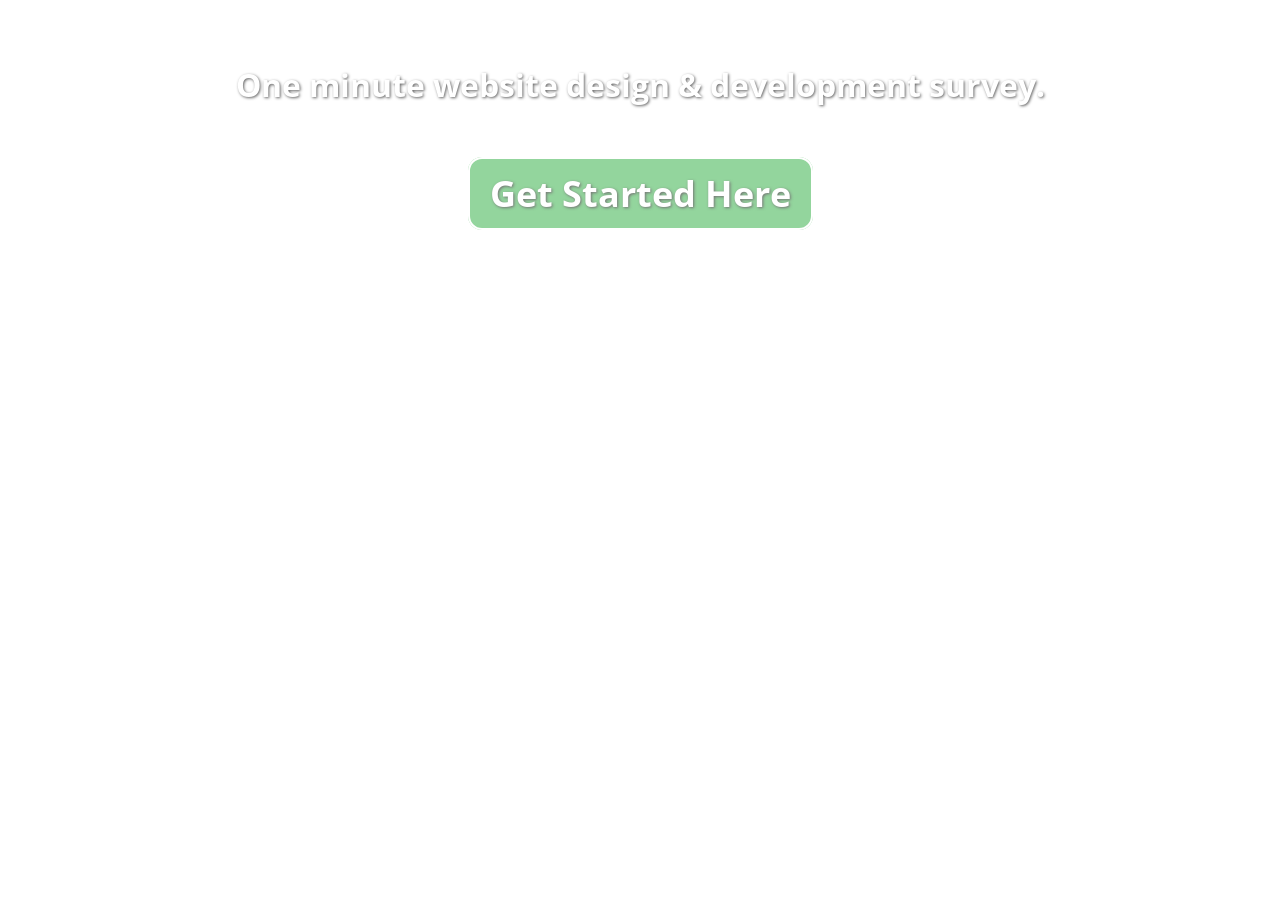
<file: Lab-3/survey.html>
<!DOCTYPE html>
<html lang="en">
	<head>
		<meta charset="utf-8">
		<meta http-equiv="X-UA-Compatible" content="IE=edge">
		<meta name="viewport" content="width=device-width, initial-scale=1">
		<title>Web Design &amp; Development Survey</title>
		<link href="https://fonts.googleapis.com/css?family=Open+Sans" rel="stylesheet">
		<style>
			body {
				background: url(https://www.w3newbie.com/wp-content/uploads/light-background.png);
			}
			h1 {
				margin: 5% 0 2% 0;
				color: #FFF;
				font-size: 32px;
				text-align: center;
				font-family: 'Open Sans', sans-serif;
				text-shadow: 1px 1px 3px #666666;
			}
			.button a {
  				border-radius: 14px;
  				text-shadow: 1px 1px 3px #666666;
  				font-family: 'Open Sans', sans-serif;
  				color: #ffffff;
  				font-size: 36px;
 				background: #88D193;
  				padding: 10px 20px 10px 20px;
  				border: solid #ffffff 2px;
  				text-decoration: none;
  				cursor: pointer;
  				opacity: .9;
			}

			.button:hover a {
  				background: #59C379;
  				text-decoration: none;
  				opacity: .6;
			}
		</style>
	</head>
<body>
	<div id="wrapper">
		<h1>One minute website design &amp; development survey.</h1>
		<h1 class="button"><a href="https://www.w3newbie.com/survey/" target="_blank">Get Started Here</a></h1>
	</div>
</body>
</html>
</file>
